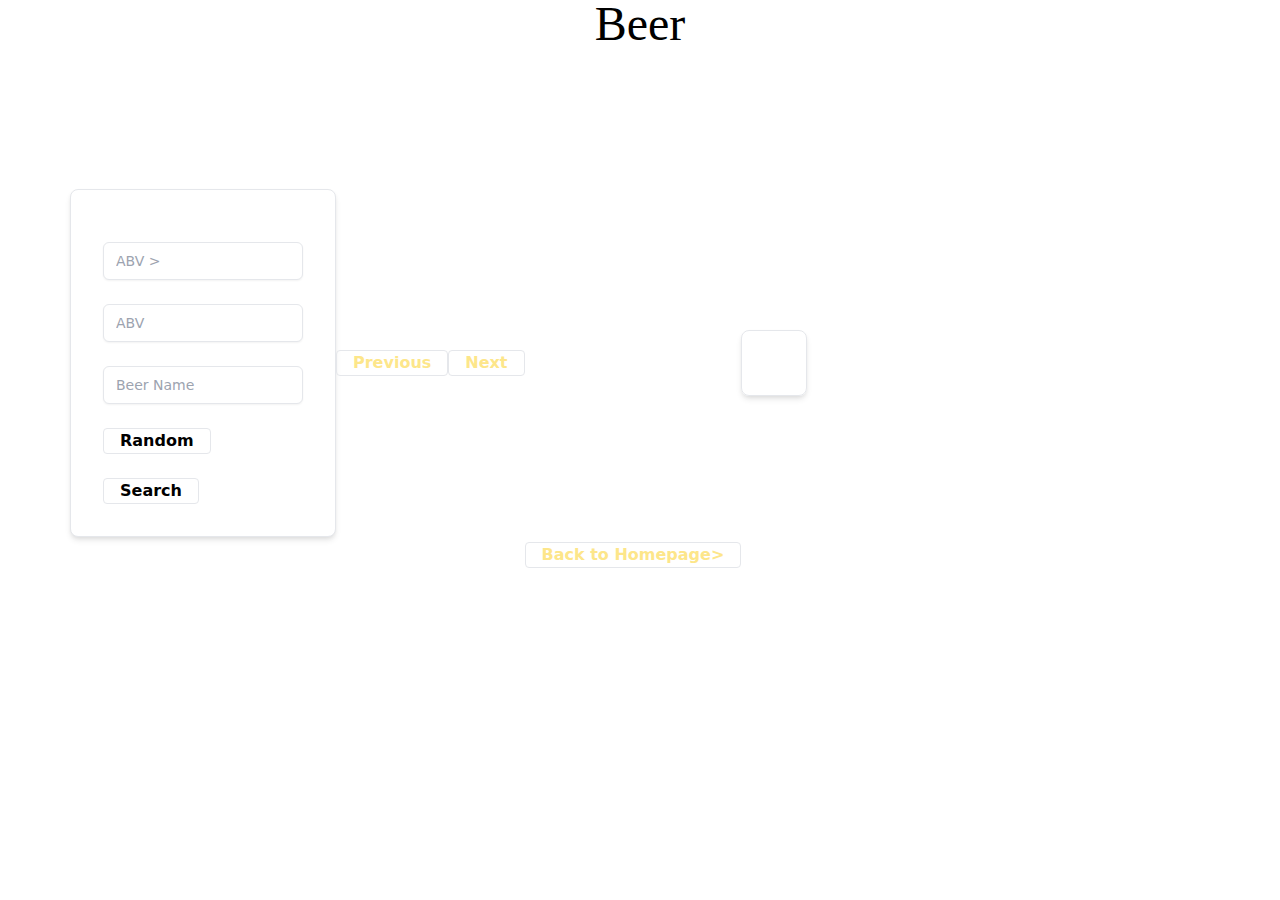
<file: beer.html>
<!DOCTYPE html>
<html lang="en">
<head>
    <meta charset="UTF-8">
    <meta http-equiv="X-UA-Compatible" content="IE=edge">
    <meta name="viewport" content="width=device-width, initial-scale=1.0">
    <link rel="stylesheet" href="./assets/css/tailwind.css" />
    <link rel="stylesheet" href="./assets/css/style.css"/>
    
    <title>Beer me!</title>
   
</head>

<body>
    <div class="black-300 text-5xl">
        <h1 class='font-serif text-center'>Beer</h1>
    </div>
    
    <main>
        <section class="boxes">
            
            <style>
                .boxes {
                    display: flex;
                    align-items: center;
                    height:70vh;
                    width: 100vw;
                    margin-left: 70px;
                }
            </style>
            <div class="p-4 max-w-sm bg-white rounded-lg border border-gray-200 shadow-md sm:p-6 lg:p-8 dark:bg-gray-800 dark:border-gray-700">
            <form class="space-y-6" action="#">
         
            <label class="block">
                <input type="ABV" name="abv" class=" mt-5  px-3 py-2 bg-white border shadow-sm border-slate-100 placeholder-slate-400 focus:outline-none focus:border-sky-300 focus:ring-sky-200 block rounded-md sm:text-sm focus:ring-1" placeholder="ABV >" />
            </label>
            <label class="block">
                <input type="ABV" name="abv" class="align-item:center mt-1 px-3 py-2 bg-white border shadow-sm border-slate-100 placeholder-slate-400 focus:outline-none focus:border-sky-300 focus:ring-sky-200 block rounded-md sm:text-sm focus:ring-1" placeholder="ABV" />
            </label>
            
            <label class="block">
                <input type="Beer Name" name="name of beer" class="mt-1 px-3 py-2 bg-white border shadow-sm border-slate-100 placeholder-slate-400 focus:outline-none focus:border-sky-300 focus:ring-sky-200 block rounded-md sm:text-sm focus:ring-1 items-center" placeholder="Beer Name" />
            </label>
            
            
            <div class="beerBtn">
                <button class="bg-transparent hover:bg-white-500 text-white-700 font-semibold hover:text-white  px-4 border border-white-500 hover:border-transparent rounded">Random</button>
            </div>
            
            <button class="bg-transparent hover:bg-white-500 text-white-700 font-semibold hover:text-white  px-4 border border-white-500 hover:border-transparent rounded">Search</button>
            </form>
            </div>
          
            
            
            <button class="bg-transparent hover:bg-white-500 text-yellow-200 font-semibold hover:text-white  px-4 border border-white-500 hover:border-transparent rounded " id="randomBrew">Previous</button>
                
            <button class="bg-transparent hover:bg-white-500 text-yellow-200 font-semibold hover:text-white  px-4 border border-white-500 hover:border-transparent rounded">Next</button>
                
            
            <button class="bg-transparent hover:bg-white-500 text-yellow-200 font-semibold hover:text-white  px-4 border border-white-500 hover:border-transparent rounded mt-96"id="homePageBrew">Back to Homepage></button>
            
           
        </div>
           
            
        </div>

        <section class="">
        <div class="place-content-center p-4 max-w-sm bg-transparent rounded-lg border border-gray-200 shadow-md sm:p-6 lg:p-8 dark:bg-gray-800 dark:border-gray-700 ">
            <h3 class="random-beer"></h3>
            <p class="description" ></p>
        </div>
        </section>
   
          
            </div>
          </div>
 
    
     
        </div>

    </section>

<script src="./assets/js/beer.js"></script>
</body>
</html>
</file>
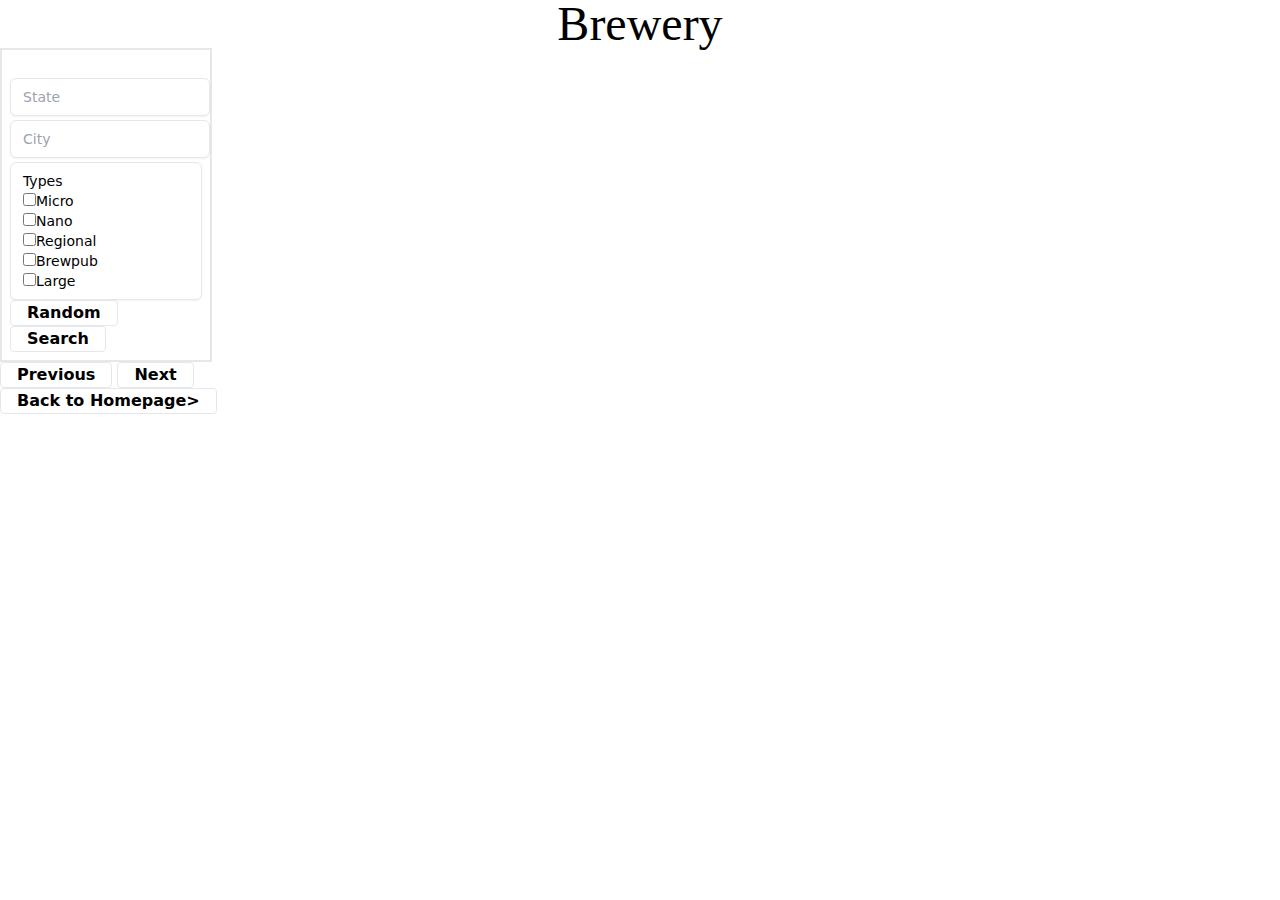
<file: brewery.html>
<!DOCTYPE html>
<html lang="en">
<head>
    <meta charset="UTF-8">
    <meta http-equiv="X-UA-Compatible" content="IE=edge">
    <meta name="viewport" content="width=device-width, initial-scale=1.0">
    <link rel="stylesheet" href="./assets/css/tailwind.css" />
    <link rel="stylesheet" href="./assets/css/style.css"/>
    
    <title>document</title>
   
</head>

<body>
    <div class="black-300 text-5xl">
        <h1 class='font-serif text-center'>Brewery</h1>
    </div>
   

    <main>
        <section class="box-content h-70 w-48 p-2 border-2 max-w-xs">
            <div class="grid-row-3 mt-25">
            <label class="block">
                <input type="State" name="state" class=" mt-5  px-3 py-2 bg-white border shadow-sm border-slate-100 placeholder-slate-400 focus:outline-none focus:border-sky-300 focus:ring-sky-200 block rounded-md sm:text-sm focus:ring-1" placeholder="State" />
              </label>
            <label class="block">
                <input type="City" name="city" class="align-item:center mt-1 px-3 py-2 bg-white border shadow-sm border-slate-100 placeholder-slate-400 focus:outline-none focus:border-sky-300 focus:ring-sky-200 block rounded-md sm:text-sm focus:ring-1" placeholder="City" />
              </label>
            <label class="block">
                <!-- <input type="Type" name="type" class="mt-1 px-3 py-2 bg-white border shadow-sm border-slate-100 placeholder-slate-400 focus:outline-none focus:border-sky-300 focus:ring-sky-200 block rounded-md sm:text-sm focus:ring-1 items-center" placeholder="Type"/>  -->
                <ul id="breweryTypes" id="breweryContent" class="mt-1 px-3 py-2 bg-white border shadow-sm border-slate-100 placeholder-slate-400 focus:outline-none focus:border-sky-300 focus:ring-sky-200 block rounded-md sm:text-sm focus:ring-1 items-center">
                    <p>Types</p>
                    <li ><label for="micro"><input id="microtype" type="checkbox" name="type" class="checked" onclick="isChecked('micro')"><span>Micro</span></label></li>

                    <li ><label for="nano"><input id="nanotype" type="checkbox" name="type" class="checked" onclick="isChecked('nano')"><span>Nano</span></label></li>

                    <li ><label for="regional"><input id="regionaltype" type="checkbox" name="type" class="checked" onclick="isChecked('regional')"><span>Regional</span></label></li>

                    <li ><label for="brewpub"><input id="brewpubtype" type="checkbox" name="type" class="checked" onclick="isChecked('brewpub)"><span>Brewpub</span></label></li>

                    <li ><label for="large"><input id="largetype" type="checkbox" name="type" class="checked" onclick="isChecked('large)"><span>Large</span></label></li>

                    
                </ul>
            </label>

            <!-- <a id="dropDownType" href="#" data-target="breweryTypes">Types</a> -->
                <!-- <ul id="breweryTypes" id="breweryContent">
                    <li></li>
                </ul> -->

            <button class="bg-transparent hover:bg-white-500 text-white-700 font-semibold hover:text-white  px-4 border border-white-500 hover:border-transparent rounded" id="randomBrew">Random</button>
            
            <button class="bg-transparent hover:bg-white-500 text-white-700 font-semibold hover:text-white  px-4 border border-white-500 hover:border-transparent rounded">Search</button>
            </section>
            
        <section class="justify content end">
            <button class="bg-transparent hover:bg-white-500 text-white-700 font-semibold hover:text-white  px-4 border border-white-500 hover:border-transparent rounded" >Previous</button>
            
            <button class="bg-transparent hover:bg-white-500 text-white-700 font-semibold hover:text-white  px-4 border border-white-500 hover:border-transparent rounded">Next</button>
        </section>
            
            <button class="bg-transparent hover:bg-white-500 text-white-700 font-semibold hover:text-white  px-4 border border-white-500 hover:border-transparent rounded" id="homePageBrew">Back to Homepage></button>
    
            </div>
           
            
        </div>
        
        <div class="container">
            <h3 class="random-brew"></h3>
            <h3 class="brewType"></h3>
            <h3 class="streetAddress"></h3>
            <h3 class="zipCode"></h3>
            <h3 class="state"></h3>
            <p class="description"></p>
        </div>
   
          
            </div>
          </div>
    </section>
    <section>
     
        </div>

</section>

<script src="brewery.js"></script>
</body>
</html>
</file>
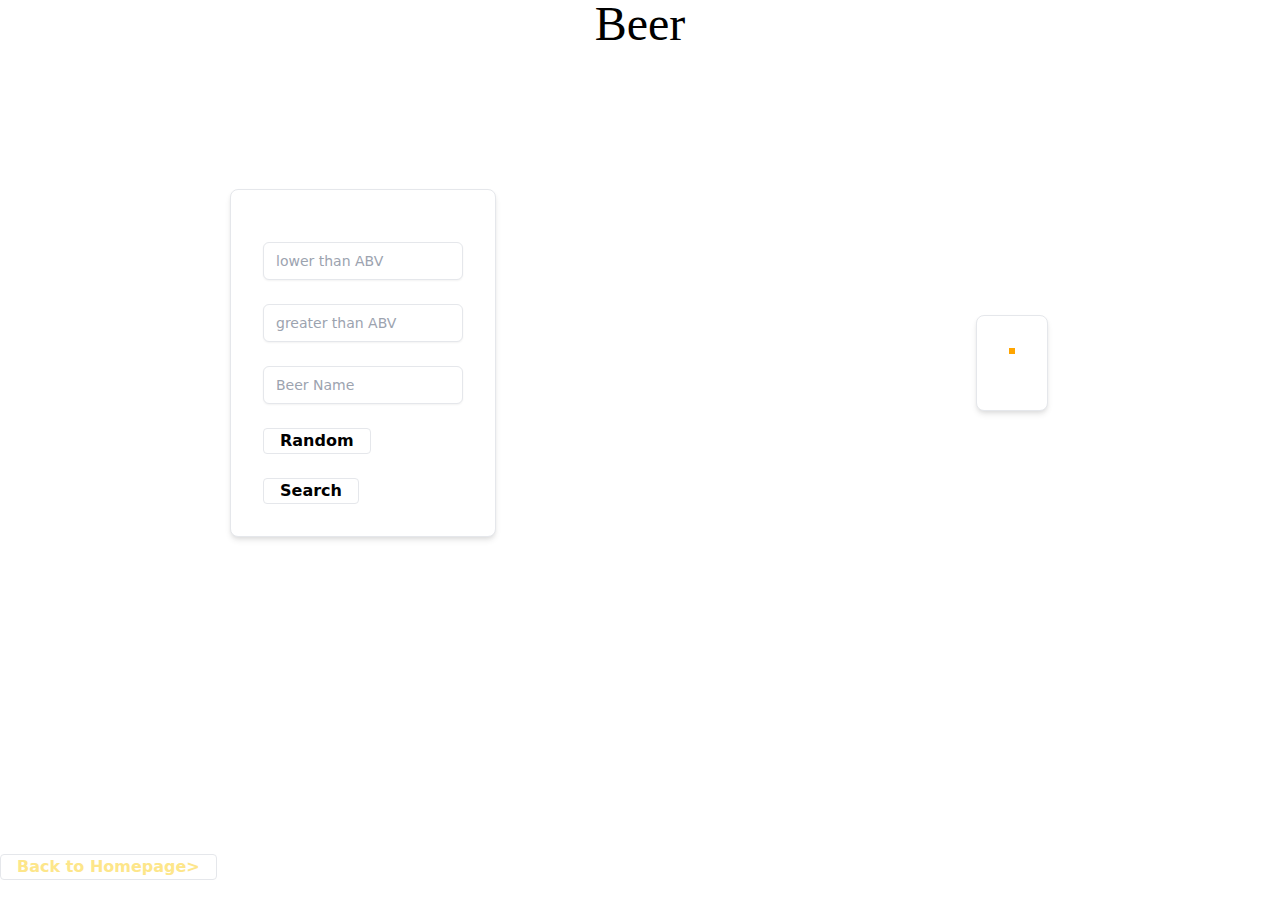
<file: html/beer.html>
<!DOCTYPE html>
<html lang="en">
<head>
    <meta charset="UTF-8">
    <meta http-equiv="X-UA-Compatible" content="IE=edge">
    <meta name="viewport" content="width=device-width, initial-scale=1.0">
    <link rel="stylesheet" href="../assets/css/tailwind.css" />
    <link rel="stylesheet" href="../assets/css/style.css"/>
    
    <title>Beer me!</title>
   
</head>

<body>

    <div class="border-orange-400 black-300 text-5xl">
        <h1 class='font-serif text-center'>Beer</h1>
    </div>
    
    <main>
        <section class="boxes">
            
            <style>
                .boxes {
                    display: flex;
                    align-items: center;
                    height:70vh;
                    width: 100vw;
                    margin-left: 70px;
                }
            </style>

        <div class="p-4 max-w-sm bg-white rounded-lg border border-gray-200 shadow-md sm:p-6 lg:p-8 dark:bg-gray-800 dark:border-gray-700 m-40">
            <form class="space-y-6" action="#">

           

         
            <label class="block">
                <input id="abvLess" class=" mt-5  px-3 py-2 bg-white border shadow-sm border-slate-100 placeholder-slate-400 focus:outline-none focus:border-sky-300 focus:ring-sky-200 block rounded-md sm:text-sm focus:ring-1" placeholder="lower than ABV " />
              </label>
            <label class="block">
                <input id="abvGreater" name="abv" class="align-item:center mt-1 px-3 py-2 bg-white border shadow-sm border-slate-100 placeholder-slate-400 focus:outline-none focus:border-sky-300 focus:ring-sky-200 block rounded-md sm:text-sm focus:ring-1" placeholder="greater than ABV" />
              </label>
            
             <label class="block">
                <input id="beerInput" name="name of beer" class="mt-1 px-3 py-2 bg-white border shadow-sm border-slate-100 placeholder-slate-400 focus:outline-none focus:border-sky-300 focus:ring-sky-200 block rounded-md sm:text-sm focus:ring-1 items-center" placeholder="Beer Name" />
                </label>
       
        <div class="beerBtn">
            <button class="bg-transparent hover:bg-white-500 text-white-700 font-semibold hover:text-white  px-4 border border-white-500 hover:border-transparent rounded">Random</button>
            </div>
            
            <button class="bg-transparent hover:bg-white-500 text-white-700 font-semibold hover:text-white  px-4 border border-white-500 hover:border-transparent rounded">Search</button>

            </form>
            </div>
         
               
            <div class="absolute bottom-5 left-0">   
            <button class="bg-transparent hover:bg-white-500 text-yellow-200 font-semibold hover:text-white  px-4 border border-white-500 hover:border-transparent rounded mt-52" type = "reset" id="homePageBeer">Back to Homepage></button>
            
            </div>

        </div>
            
        <div class="p-4 max-w-sm bg-white rounded-lg border border-gray-200 shadow-md sm:p-6 lg:p-8 dark:bg-gray-800 dark:border-gray-700 m-80 ">
            <h3 class="random-beer" style="
                        border: dashed;
                        color: orange;
                        font-size: 30px;
                        font-family: fantasy;
                        "></h3>
                        <br>
            <p class="description text-left md:text-center" ></p>
            </div>
 
    
     
        </div>
       

    </section>

<script src="../assets/js/beer.js"></script>
</body>
</html>
</file>
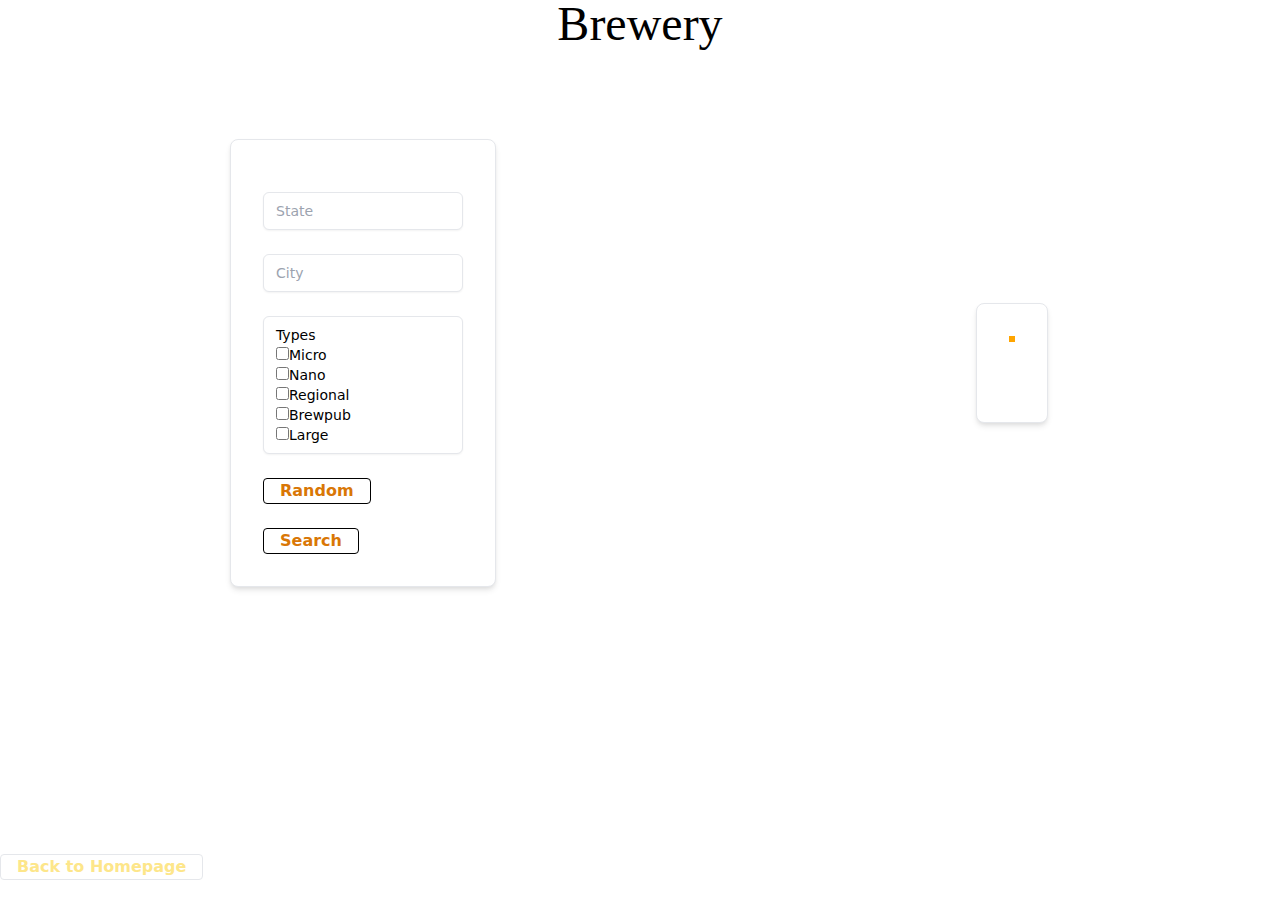
<file: html/brewery.html>
<!DOCTYPE html>
<html lang="en">
<head>
    <meta charset="UTF-8">
    <meta http-equiv="X-UA-Compatible" content="IE=edge">
    <meta name="viewport" content="width=device-width, initial-scale=1.0">
    <link rel="stylesheet" href="../assets/css/tailwind.css" />
    <link rel="stylesheet" href="../assets/css/style.css"/>
    <title>document</title>
</head>
<body>
    <div class="black-300 text-5xl">
        <h1 class='font-serif text-center'>Brewery</h1>
    </div>
    <main>
        <section class="boxes">
            <style>
                .boxes {
                    display: flex;
                    align-items: center;
                    height:70vh;
                    width: 100vw;
                    margin-left: 70px;
                }
            </style>
        <div class="p-4 max-w-sm bg-white rounded-lg border border-gray-200 shadow-md sm:p-6 lg:p-8 dark:bg-gray-800 dark:border-gray-700 m-40">
                <form class="space-y-6" action="#">
                <label class="block">
                <input type="State" name="state" class=" mt-5  px-3 py-2 bg-white border shadow-sm border-slate-100 placeholder-slate-400 focus:outline-none focus:border-sky-300 focus:ring-sky-200 block rounded-md sm:text-sm focus:ring-1" placeholder="State" />
                </label>
                <label class="block">
            </label>
            <label class="block">
                <input type="City" name="city" class="align-item:center mt-1 px-3 py-2 bg-white border shadow-sm border-slate-100 placeholder-slate-400 focus:outline-none focus:border-sky-300 focus:ring-sky-200 block rounded-md sm:text-sm focus:ring-1" placeholder="City" />
              </label>
            <label class="block">
                <ul id="breweryTypes" id="breweryContent" class="mt-1 px-3 py-2 bg-white border shadow-sm border-slate-100 placeholder-slate-400 focus:outline-none focus:border-sky-300 focus:ring-sky-200 block rounded-md sm:text-sm focus:ring-1 items-center">
                    <p>Types</p>
                    <li ><label for="micro"><input id="microtype" type="checkbox" name="type" class="checked" onclick="isChecked('micro')"><span>Micro</span></label></li>
                    <li ><label for="nano"><input id="nanotype" type="checkbox" name="type" class="checked" onclick="isChecked('nano')"><span>Nano</span></label></li>
                    <li ><label for="regional"><input id="regionaltype" type="checkbox" name="type" class="checked" onclick="isChecked('regional')"><span>Regional</span></label></li>
                    <li ><label for="brewpub"><input id="brewpubtype" type="checkbox" name="type" class="checked" onclick="isChecked('brewpub')"><span>Brewpub</span></label></li>
                    <li ><label for="large"><input id="largetype" type="checkbox" name="type" class="checked" onclick="isChecked('large')"><span>Large</span></label></li>
                </ul>
                </label>
                <button class="bg-transparent hover:bg-white-500 text-yellow-600 font-semibold hover:text-black  px-4 border border-black hover:border-transparent rounded" id="randomBrew">Random</button>
                <button class="bg-transparent hover:bg-white-500 text-yellow-600 font-semibold hover:text-black  px-4 border border-black hover:border-transparent rounded">Search</button>
                </form>
                </div>
            <div class="absolute bottom-5 left-0">
                <button class="bg-transparent hover:bg-white-500 text-yellow-200 font-semibold hover:text-white  px-4 border border-white-500 hover:border-transparent rounded" id="homePageBrew">Back to Homepage</button>
            </div>
        </div>
        <div class=" p-4 max-w-sm bg-white rounded-lg border border-gray-200 shadow-md sm:p-6 lg:p-8 dark:bg-gray-800 dark:border-gray-700 m-80 ">
                <h3 class="random-brew" style="
                    color: orange;
                    border: dashed;
                    font-size: 30px;
                    font-family: fantasy;
                    "></h3>
                    <br>
                <h3 class="brewType" style="
                    color: rgb(190, 159, 100);
                    font-size: 30px;
                    font-family: fantasy;
                    "></h3>
                    <br>
                <h3 class="streetAddress" style="
                    color: black;
                    font-size: 20px;
                    font-family:Cambria, Cochin, Georgia, Times, 'Times New Roman', serif;
                    "></h3>
                <h3 class="zipCode" style="
                    color: black;
                    font-size: 20px;
                    font-family: Cambria, Cochin, Georgia, Times, 'Times New Roman', serif;
                    "></h3>
                <h3 class="state"   style="
                    color: black;
                    font-size: 20px;
                    font-family: Cambria, Cochin, Georgia, Times, 'Times New Roman', serif;
                    "></h3>
                <p class="description text-left md:center"></p>
            </div>
            </div>
        </section>
    </main>
<script src="../assets/js/brewery.js"></script>
</body>
</html>
</file>
<file: assets/css/style.css>
@tailwind base;
@tailwind components;
@tailwind utilities;
</file>
